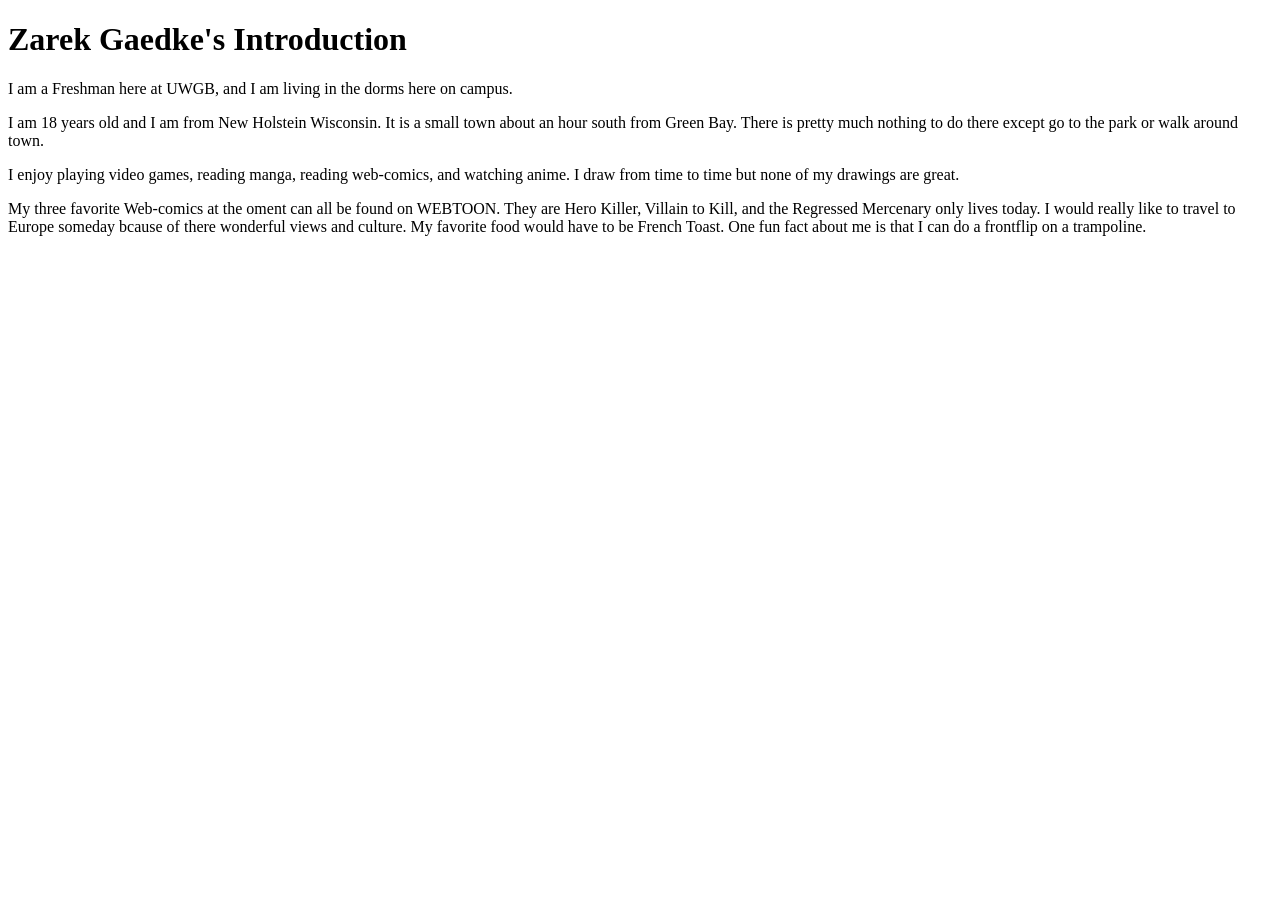
<file: Introduction.html>
<!DOCTYPE html>
<html lang="en">


<head>
    <title>Zarek Gaedke's Introduction</title>
</head>

<header> 

<h1>Zarek Gaedke's Introduction</h1>

<p> I am a Freshman here at UWGB, and I am living in the dorms here on campus. </p>

</header>

<main>
    <p> I am 18 years old and I am from New Holstein Wisconsin. It is a small town about an hour south from Green Bay. There is pretty much nothing to do there except go to the park or walk around town. </p>

<p> I enjoy playing video games, reading manga, reading web-comics, and watching anime. I draw from time to time but none of my drawings are great. </p>

<p> My three favorite Web-comics at the oment can all be found on WEBTOON. They are Hero Killer, Villain to Kill, and the Regressed Mercenary only lives today. I would really like to travel to Europe someday bcause of there wonderful views and culture. My favorite food would have to be French Toast. One fun fact about me is that I can do a frontflip on a trampoline. </p>
</main>


</html>
</file>
